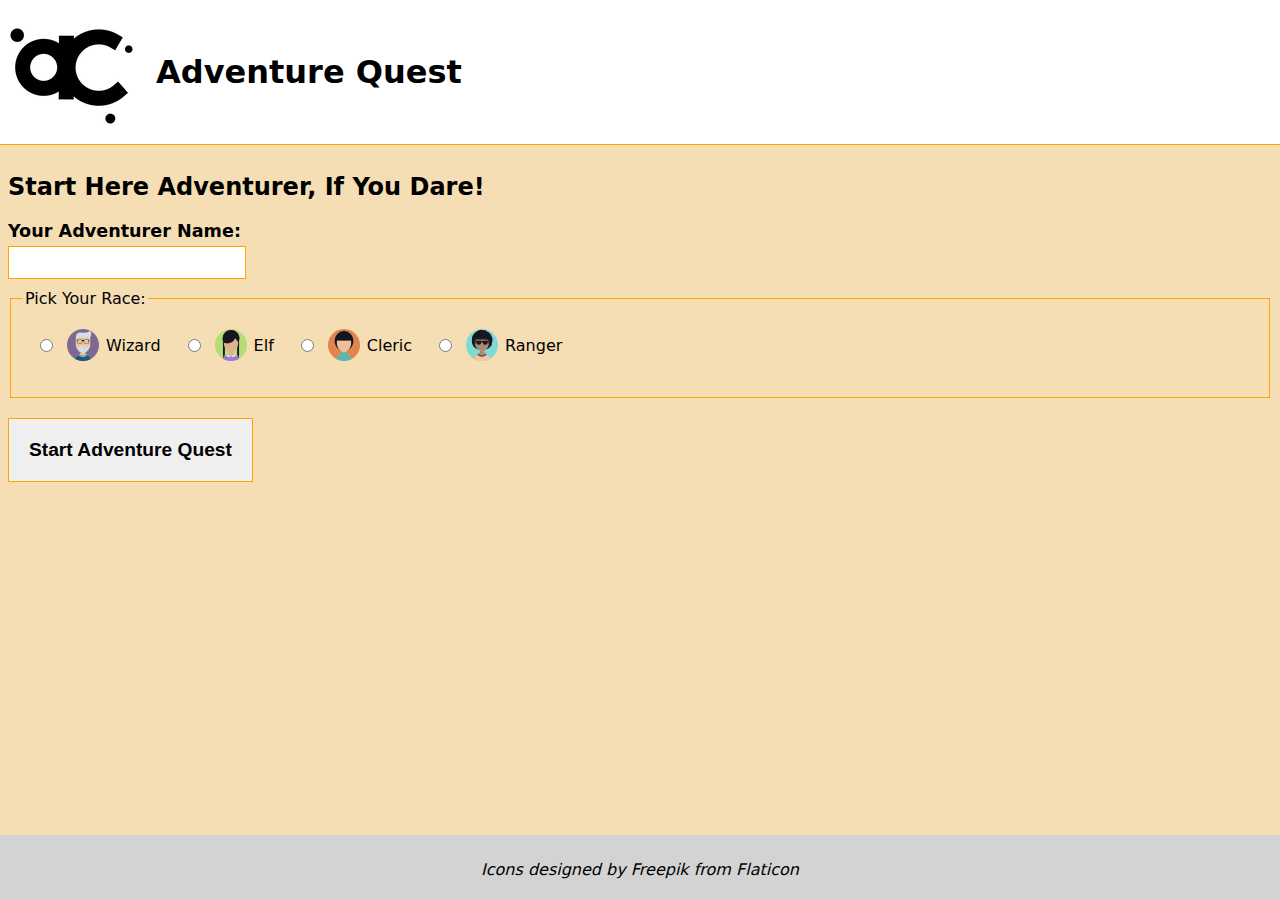
<file: index.html>
<!DOCTYPE html>
<html lang="en">
<head>
    <meta charset="UTF-8">
    <meta name="viewport" content="width=device-width, initial-scale=1.0">
    <title>Adventure Quest</title>
    <link rel="stylesheet" href="src/main.css">
    <link rel="stylesheet" href="src/home/index.css">
</head>
<body>
    <header>
        <img src="assets/alchemy-logo.png" alt="Alchemy Code Lab Logo">
        <h1>Adventure Quest</h1>
    </header>
    
    <main> 
        <h2>
            Start Here Adventurer, If You Dare!
        </h2>
        <form id="user-signin">
            <p class="text-prompt">
                <label for="name">Your Adventurer Name:</label>
                <input id="name" name="name" required>
            </p>
            <fieldset>
                <legend>Pick Your Race:</legend>
                <p id="avatars">
                    <label>
                        <input type="radio" name="race" required value="wizard">
                        <img src="assets/avatars/wizard.png">
                        Wizard
                    </label>
                    <label>
                        <input type="radio" name="race" required value="elf">
                        <img src="assets/avatars/elf.png">
                        Elf
                    </label>
                    <label>
                        <input type="radio" name="race" required value="cleric">
                        <img src="assets/avatars/cleric.png">
                        Cleric
                    </label>
                    <label>
                        <input type="radio" name="race" required value="ranger">
                        <img src="assets/avatars/ranger.png">
                        Ranger
                    </label>
                </p>
            </fieldset>
            <button>Start Adventure Quest</button>
        </form>
    </main>

    <footer>
        <cite>
            Icons designed by Freepik from Flaticon
        </cite>
    </footer>

    <script type="module" src="src/home/index.js"></script>
</body>
</html>
</file>
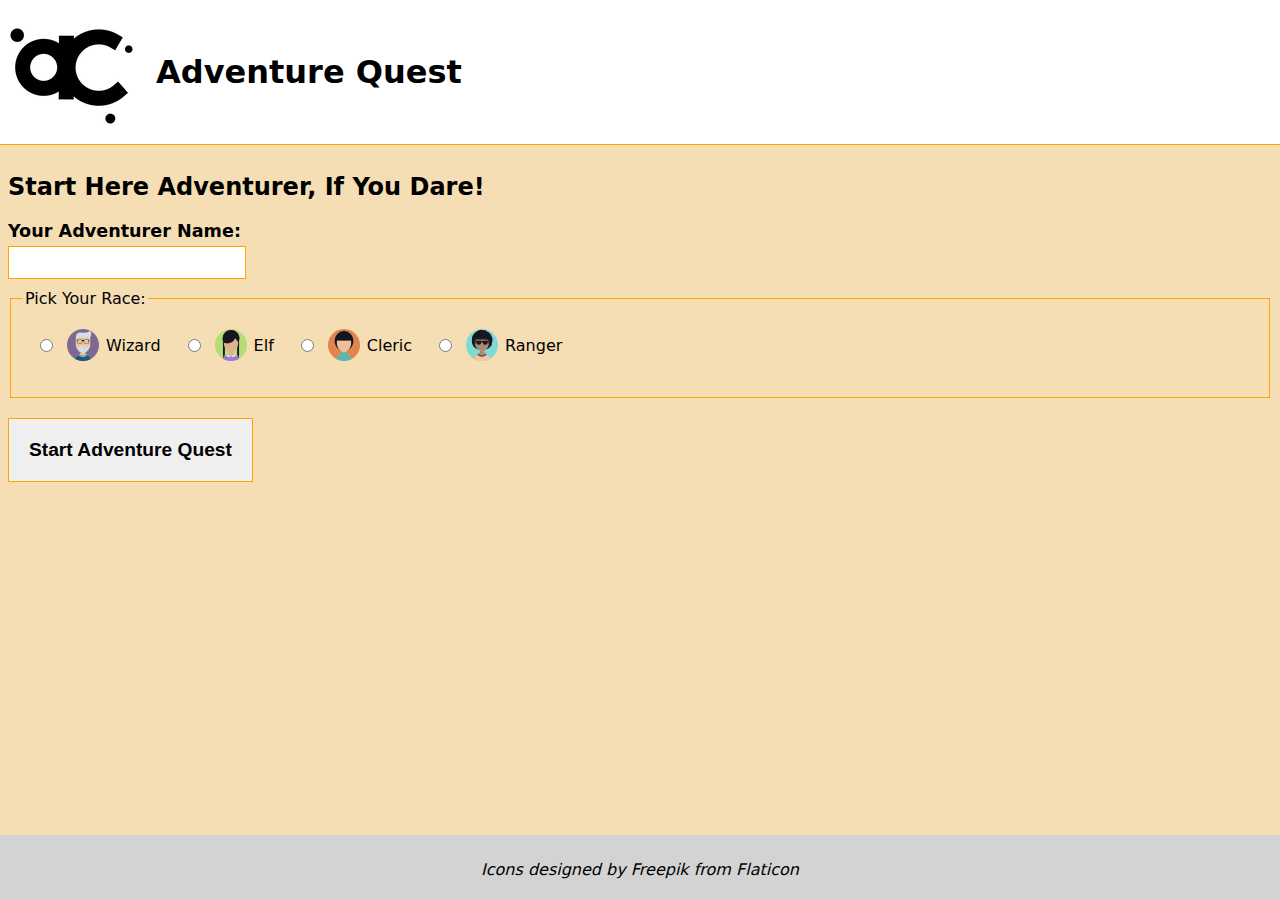
<file: map.html>
<!DOCTYPE html>
<html lang="en">
<head>
    <meta charset="UTF-8">
    <meta name="viewport" content="width=device-width, initial-scale=1.0">
    <title>Adventure Quest</title>
    <link rel="stylesheet" href="src/main.css">
    <link rel="stylesheet" href="src/map/map.css">
</head>
<body>
    <header>
        <img src="assets/alchemy-logo.png" alt="Alchemy Code Lab Logo">
        <h1>Adventure Quest</h1>
        <div class="profile">
            <img id="avatar">
            <span id="name"></span>
        </div>
    </header>
    
    <main> 
        <h2>
            Choose Your Quest
        </h2>
        <nav id="quests"></nav>
    </main>

    <footer>
        <cite>
            Icons designed by Freepik from Flaticon
        </cite>
    </footer>

    <script  type="module" src="src/map/map.js"></script>
</body>
</html>
</file>
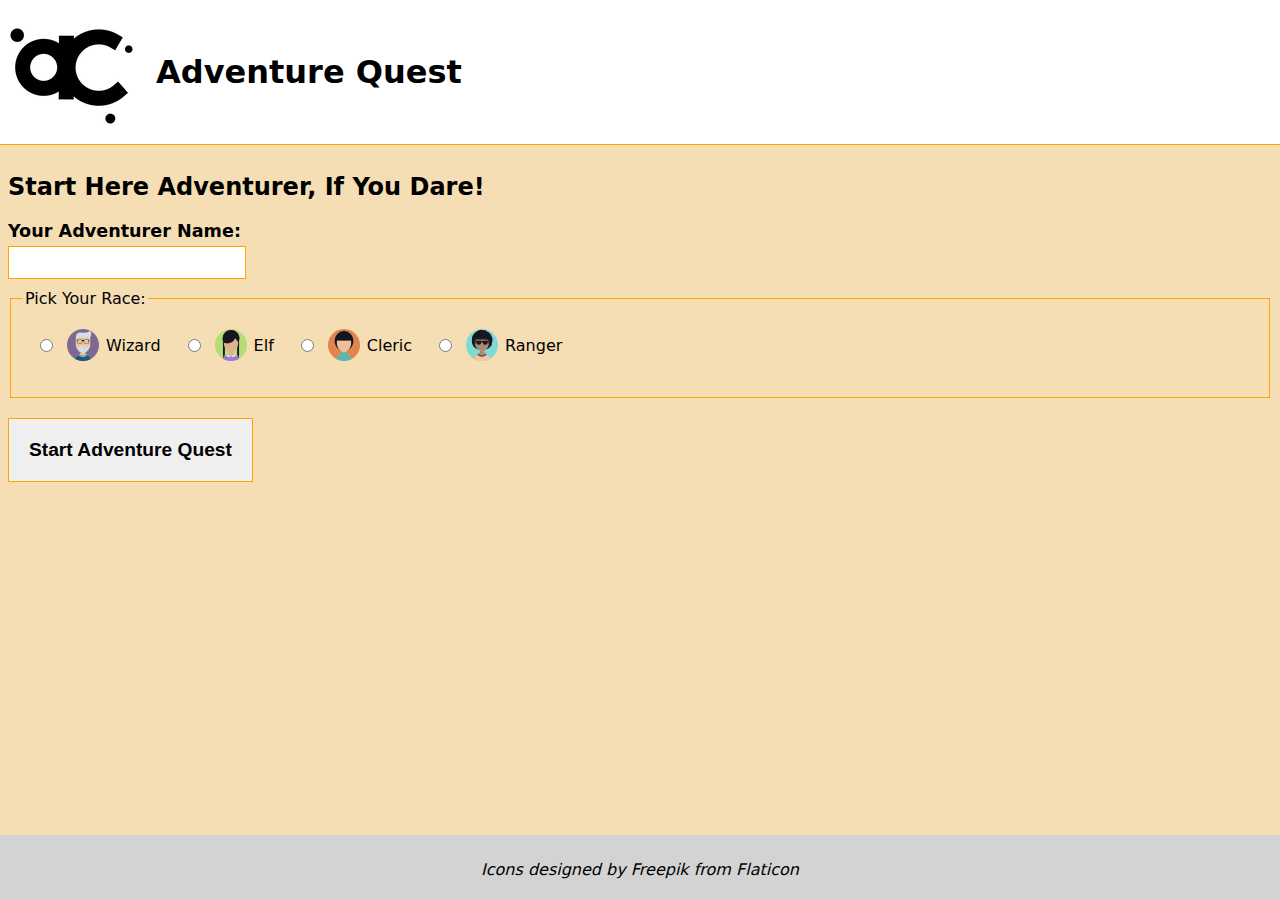
<file: quest.html>
<!DOCTYPE html>
<html lang="en">
<head>
    <meta charset="UTF-8">
    <meta name="viewport" content="width=device-width, initial-scale=1.0">
    <title>Quiz Results</title>
    <link rel="stylesheet" href="src/main.css">
    <link rel="stylesheet" href="src/quest/quest.css">
</head>
<body>
    <header>
        <img src="assets/alchemy-logo.png" alt="Alchemy Code Lab Logo">
        <h1>Adventure Quest</h1>
        <div class="profile">
            <img id="avatar">
            <span id="name"></span>
        </div>
    </header>
    
    <main> 
        <h2 id="title"></h2>
        <p>
            <img id="image">
            <audio id="audio" autoplay></audio>
        </p>
        <p id="description"></p>
        <form id="choice-form">
            <p id="choices"></p>
            <button>Choose</button>
        </form>
        <section id="result" class="hidden">
            <p id="result-description"></p>
            <a href="map.html">Back to Map</a>
        </section>
    </main>

    <footer>
        <cite>
            Icons designed by Freepik from Flaticon
        </cite>
    </footer>

    <script type="module" src="src/quest/quest.js"></script>
</body>
</html>
</file>
<file: src/main.css>
body {
    font-family: "Segoe UI", Candara, "Bitstream Vera Sans", "DejaVu Sans", "Bitstream Vera Sans", "Trebuchet MS", Verdana, "Verdana Ref", sans-serif;
    background: wheat;
    margin: 0;
}

* {
    box-sizing: border-box;
}

header, main {
    padding: 8px;
}

header {
    display: flex;
    align-items: center;
    justify-content: space-between;
    background: white;
    border-bottom: 1px solid orange;
}

h1 {
    margin: 0 20px;
    flex-grow: 2;
}

footer {
    position: fixed;
    bottom: 0;
    left: 0; right: 0;
    height: 65px;
    background: lightgrey;
    text-align: center;
    padding-top: 25px;
}

main {
    margin-bottom: 100px;
}


input, fieldset, button {
    border: 1px solid orange;
}

button {
    margin: 20px 0;
    padding: 20px;
    font-size: 1.2em;
    font-weight: bolder;
}

.profile {
    display: flex;
    align-items: center;
    justify-content: center;
}

.profile img {
    margin-right: 5px;
}
</file>
<file: src/home/index.css>
.text-prompt {
    display: block;
    margin: 10px 0;
}

.text-prompt label {
    display: block;
    margin-bottom: 5px;
    font-size: 1.1em;
    font-weight: bolder;
}

.text-prompt input {
    display: block;
    padding: 5px;
    font-size: 1.1em;
}

#avatars {
    display: flex;
    align-items: center;
    flex-wrap: wrap;
}

#avatars label {
    display: flex;
    align-items: center;
    justify-content: center;
    margin: 0 10px 10px;
}

#avatars input, #avatars img {
    margin: 0 7px;
}
</file>
<file: src/map/map.css>
.quest {
    display: block;
    margin: 20px 0;
}
</file>
<file: src/quest/quest.css>
main {
    text-align: center;
    max-width: 700px;
    margin: auto;
    margin-bottom: 75px;
}

.choice {
    display: block;
    list-style: none;
    padding: 5px;
}

.choice input {
    margin-right: 10px;
}

#result {
    background: #e38548;
    padding: 20px;
}

#result-description {
    background: #e38548;
    font-weight: bolder;
}
</file>
